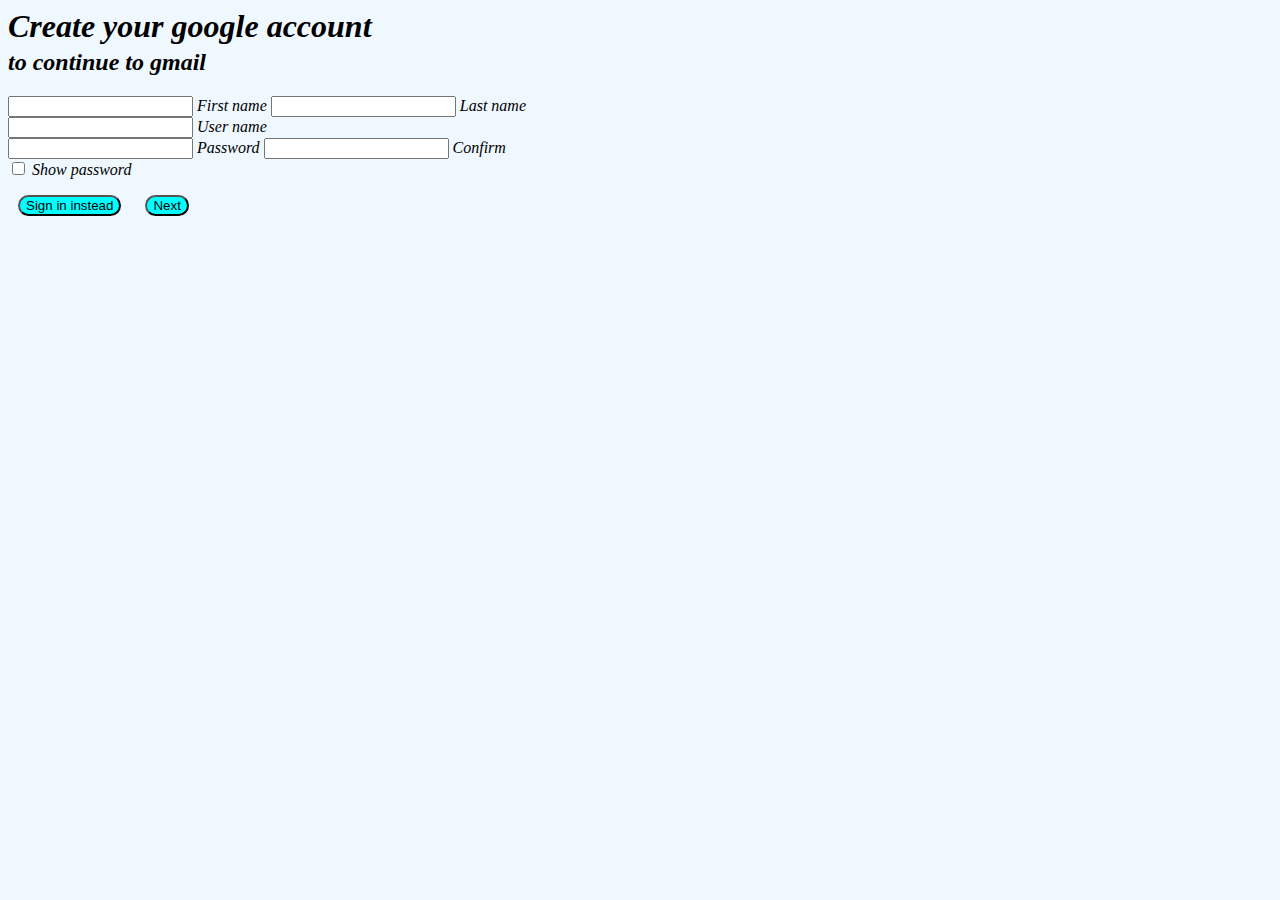
<file: index2.html>
<html lang="en">
<head>
    <meta charset="UTF-8">
    <meta http-equiv="X-UA-Compatible" content="IE=edge">
    <meta name="viewport" content="width=device-width, initial-scale=1.0">
    <title>Document</title>
    <link rel="stylesheet" href="style1.css">
</head>
<body>
    <h1>Create your google account</h1>
    <h2>to continue to gmail</h2>
    <form id="forms" >
        <input type="text" id="fname" name="fname">  
    <label for="fname">First name</label> 
<input type="text" id="lname" name="lname">
<label for="lname">Last name</label><br>
<input type="text" id="uname" name="uname">
<label for="uname">User name</label><br>
<input type="password" name="pass" id="pass">
<label for="pass">Password</label>
<input type="password" name="pass1" id="pass1">
<label for="pass1">Confirm</label> <br>
<input type="checkbox" name="shw" id="shw">
<label for="shw">Show password</label>
</form>
<button type="submit" class="button1">Sign in instead</button>
<button type="submit" class="button2">Next</button>
</body>
</html>
</file>
<file: style1.css>
.button1,.button2{
    background-color: aqua;
    color: black;
    border-radius: 24px;
    margin-left: 10px;
    margin-right: 10px;
}

body{
    background-color: aliceblue;
    text-align: auto;
    font-style: italic;
}
.fname,.lname,.pass,.shw{
    height: 20px;
    width: 24px;
}
h1{
    margin-bottom: 4px;
}
h2{
    margin-top: 4px;
}
</file>
